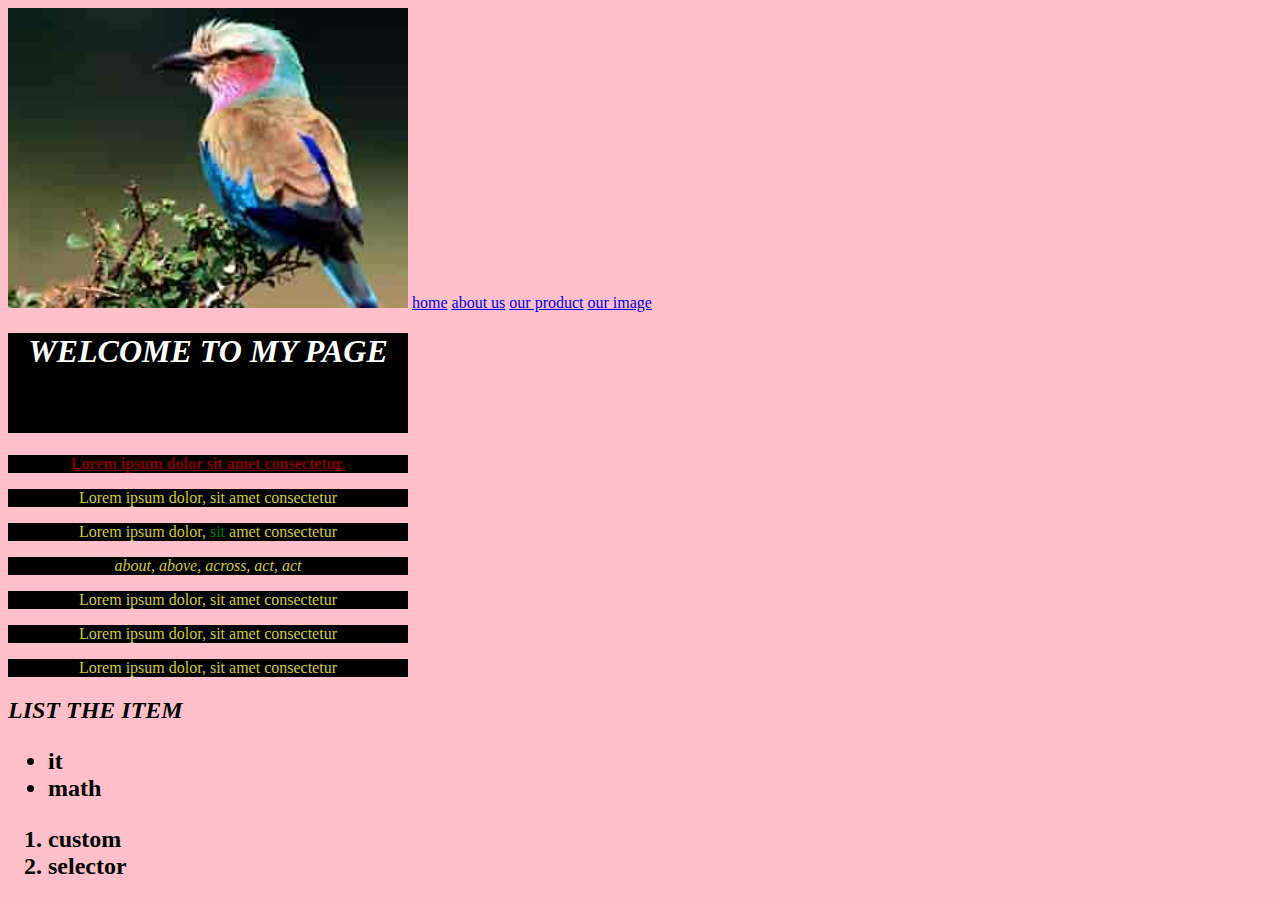
<file: diane.html>
<!DOCTYPE html>
<html lang="en">
<head>
    <style type="text/css">
        p{
            background-color: rgb(0,0,0);
            color:#cc3f;
            text-align: center;
            width:400px;
        
        }

        body{ background-color:pink}
        h1{background-color:black;
        color:white;
       text-align:center;
       width:400px;
       height:100px;
        }

        #p1 {color:maroon;
        text-decoration: underline;
        font-weight:bold
        }

        #sit{color:green;}
        
        .D1{font-style:italic;}

        #bird {width:400px;}
        
       

            
        </style>
    

    <title>MY PAGE</title>

    <link rel ="icon" type="image/jpg" href="my Bird.jpg"/>
   
</head>
<body>

    <img src="my Bird.jpg" alt="bird image" id="bird">


    <a href="HOME.html">home</a>


    <a href="about.html">about us</a>


    <a href="PRODUCT.html"> our product</a>
    

    <a href="IMAGE.html"> our image</a>
 

    

    <h1 class="D1"><i>WELCOME TO MY PAGE</i></h1>


   <p id="p1">  Lorem ipsum dolor sit amet consectetur.</p>
   <p> Lorem ipsum dolor, sit amet consectetur </p>
   <p> Lorem ipsum dolor, <span id="sit">sit </span>amet consectetur </p>
   <p class="D1"> about, above, across, act, act </p>
   <p> Lorem ipsum dolor, sit amet consectetur </p>
   <p> Lorem ipsum dolor, sit amet consectetur </p>
   <p> Lorem ipsum dolor, sit amet consectetur </p>

  

   <h2> <i>LIST THE ITEM</i></h12>

   <uL>
    <li> it</li>
    <li> math</li>
   </ul>
   <ol> 
    <li> custom</li>
    <li> selector</li>
   </ol>
</body>
</html>
</file>
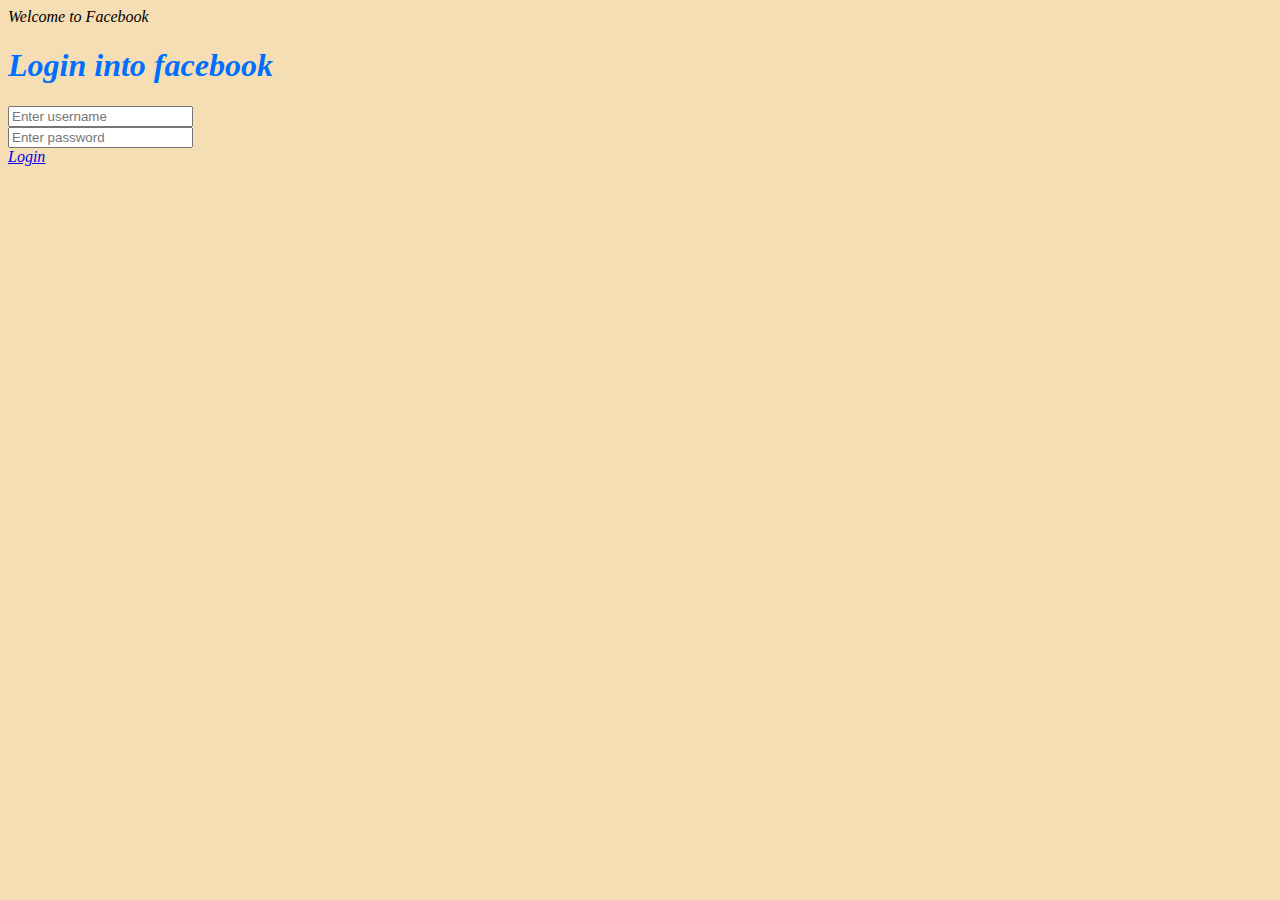
<file: facebook.html>
<html>
    <head>
        <title> FACEBOOK </title>
    </head>
    <body>
        
        <style>
          body{background-color: wheat;
        width: 200px;
        height: 200px   ;
        margin-right: 23px;
        font-style: italic;
    }

      .h1{color: rgb(0, 110, 255);
          width: 300px; ;
        }
      
@media screen and (max-width:700px){
    body{background-color: yellow;}
    p{color: wheat;}
  }
  @media screen and (max-width:400px){
    body{background-color:grey;}
    p{color:black;}
  }
        
        </style>
        
        Welcome to Facebook
    <h1 class="h1"> Login into facebook</h1>
    <label>
   <input type="text" placeholder="Enter username" name="username " required>
   </label>

   <label>
    <input type="password" placeholder="Enter password" name="password" required>
    </label>
    <a href="login2.html" >Login</a>
    </body>
</html>
</file>
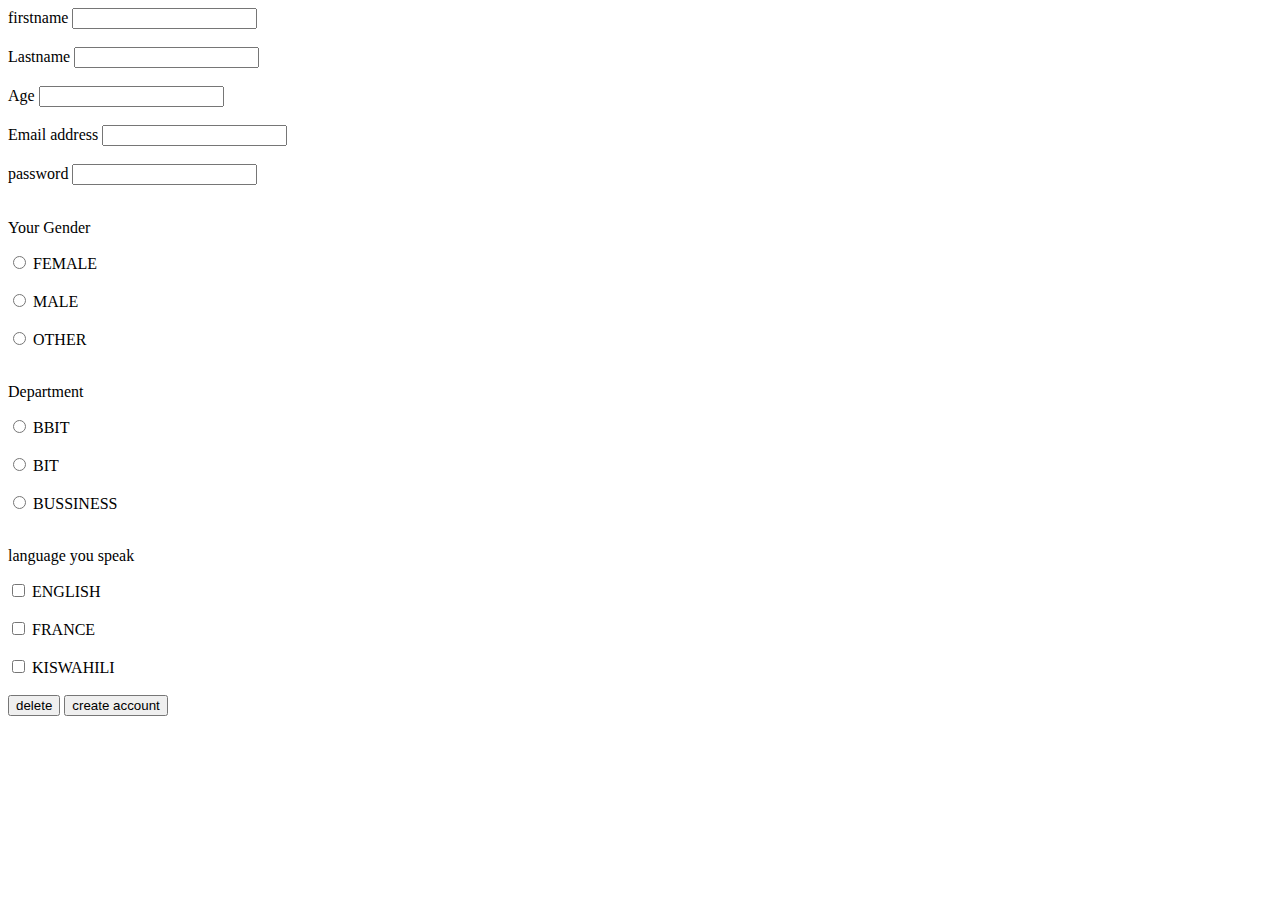
<file: form.html>
<html>
    <head>
        <title>
            form
        </title> 
    </head>
    <body>
        <form action="mypage.php" method="get">
            <label>firstname</label>
            <input type="text" name="fname"> <br></br>

            <label>Lastname</label>
            <input type="text" name="lname"><br></br>

            <label>Age</label>
            <input type="number"name="age"><br></br>

            <label>Email address</label>
            <input type="email" name="email"><br></br>

            <label>password</label>
            <input type="password" name="password"><br></br>
            <p> Your Gender</p>

            <input type="radio"name="dept" value="female"> FEMALE <br></br>
            <input type="radio"name="dept" value="male"> MALE <br></br>
            <input type="radio"name="dept" value="others"> OTHER <br></br>

            <p> Department</p>

            <input type="radio"name="g" value="bbit"> BBIT <br></br>
            <input type="radio"name="g" value="bit"> BIT <br></br>
            <input type="radio"name="g" value="bcs"> BUSSINESS <br></br>

            <p> language you speak</p>

            <input type="checkbox"name="e" value="English"> ENGLISH <br></br>
            <input type="checkbox"name="f" value="France"> FRANCE <br></br>
            <input type="checkbox"name="k" value="kiswahili"> KISWAHILI <br></br>



            <input type="reset" value="delete">
            <input type="submit" value="create account">
            
        </form>
    </body>
</html>
</file>
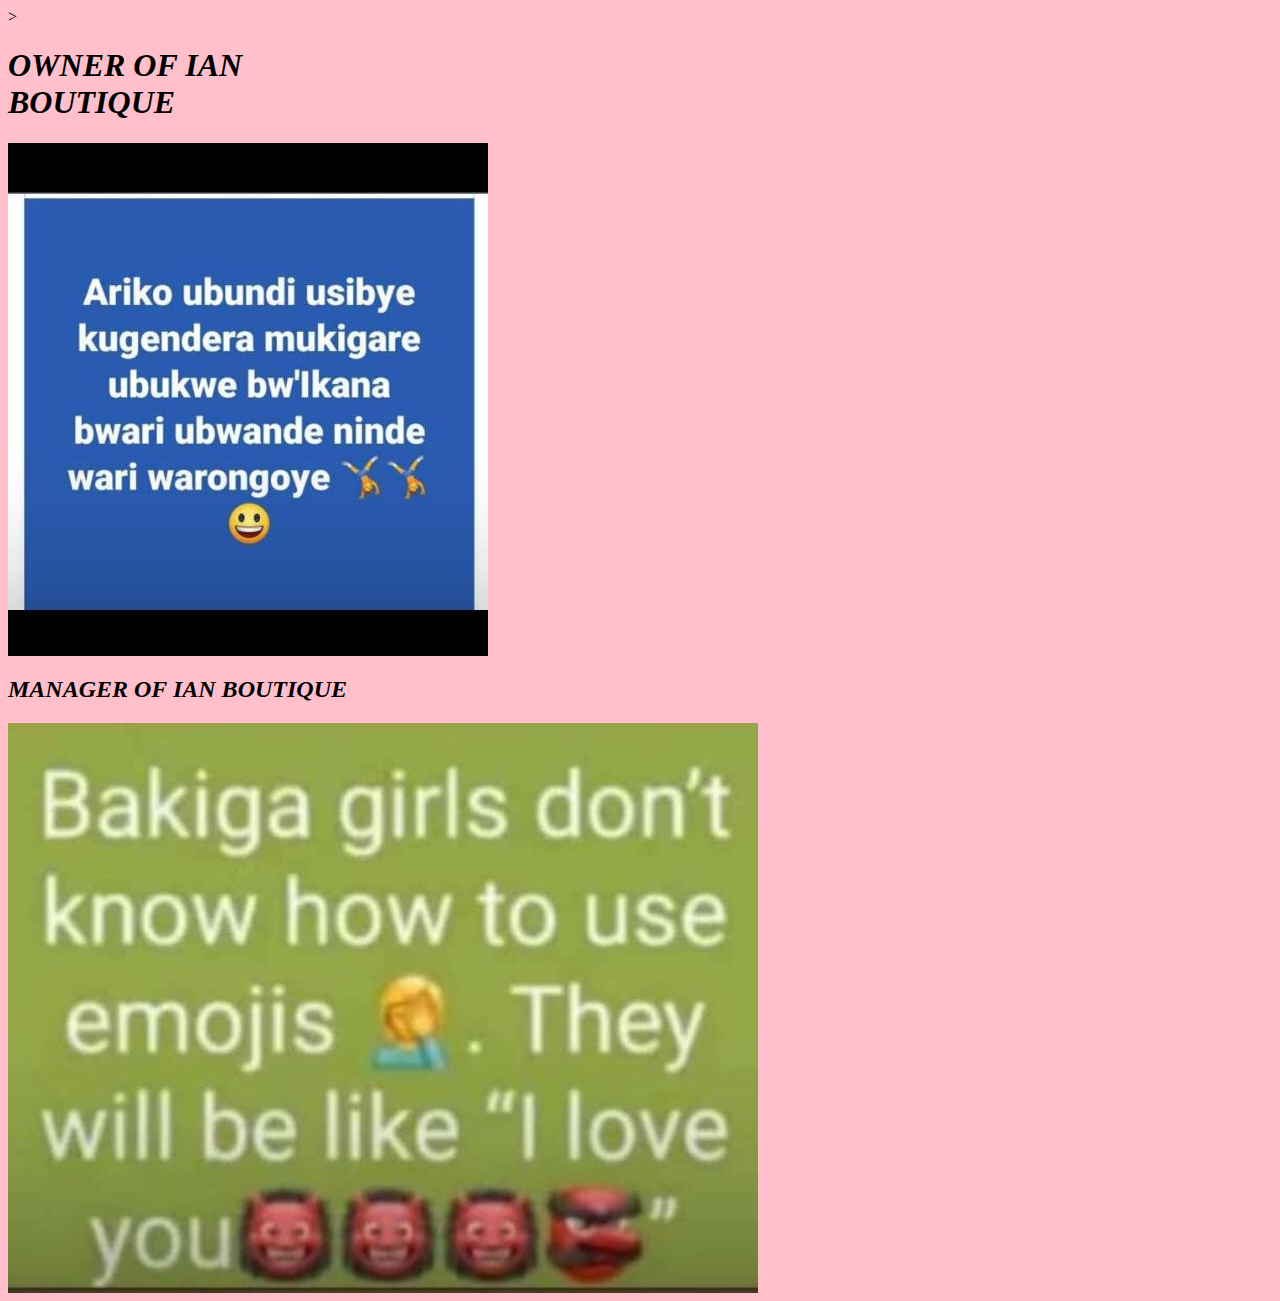
<file: IMAGE.html>
<html>
    <head>
        <title>IMAGE</title>>
    </head>
    <body style="background-color: pink;">
    
  <h1 style="font-style: oblique; width: 400px;"> OWNER OF IAN BOUTIQUE </h1>
        <img src="ubukwe.jpg " alt="ubukwe">
        <h2 style="font-style: oblique;  width: 400px;"> MANAGER OF IAN BOUTIQUE</h2>
        <img src="bakiga.jpg " alt="bakiga"> 
    </body>
</html>
</file>
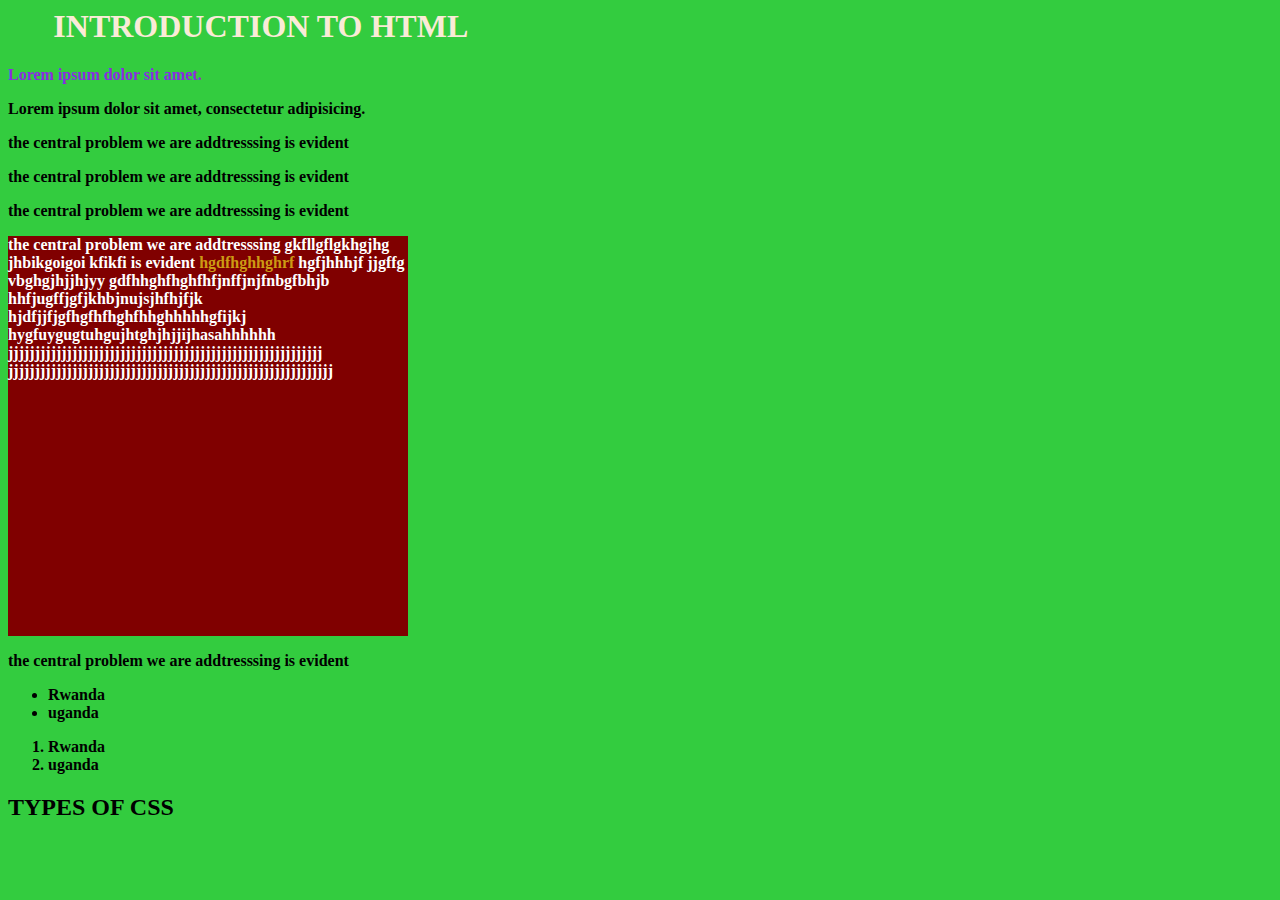
<file: introduction.html>
<html>
    <head>
        <title> my fiist web page</title>
</head>
<body style="background-color:#33cc3f;">

        <h1 style="color:antiquewhite; text-align:center;width:40%"><B> INTRODUCTION TO  HTML<B></h1>
        <P style="color:blueviolet; font-family:algeria;"> Lorem ipsum dolor sit amet.</P>
        <p>Lorem ipsum dolor sit amet, consectetur adipisicing.</p>
        <p>the central problem we are addtresssing is evident</p>
        <p>the central problem we are addtresssing is evident</p>
        <p>the central problem we are addtresssing is evident</p>
        <p style="background-color: maroon;color:white;width:400px;min-height:400px">the central problem we are addtresssing 
            gkfllgflgkhgjhg jhbikgoigoi kfikfi is evident <span style="color: rgb(204, 155, 20)">hgdfhghhghrf</span> hgfjhhhjf jjgffg vbghgjhjjhjyy
             gdfhhghfhghfhfjnffjnjfnbgfbhjb
               hhfjugffjgfjkhbjnujsjhfhjfjk
                         hjdfjjfjgfhgfhfhghfhhghhhhhgfijkj
               hygfuygugtuhgujhtghjhjjijhasahhhhhh
           jjjjjjjjjjjjjjjjjjjjjjjjjjjjjjjjjjjjjjjjjjjjjjjjjjjjjjjjjjj
           jjjjjjjjjjjjjjjjjjjjjjjjjjjjjjjjjjjjjjjjjjjjjjjjjjjjjjjjjjjjj</p>
        <p>the central problem we are addtresssing is evident</p>

        <ul>
            <li>Rwanda</li>
                <li>uganda</li>
        </ul>

        <ol>
            <li>Rwanda</li>
            <li>uganda</li>
        </ol>


        <h2><B> TYPES OF CSS<B></h2>

</body>
</html>
</file>
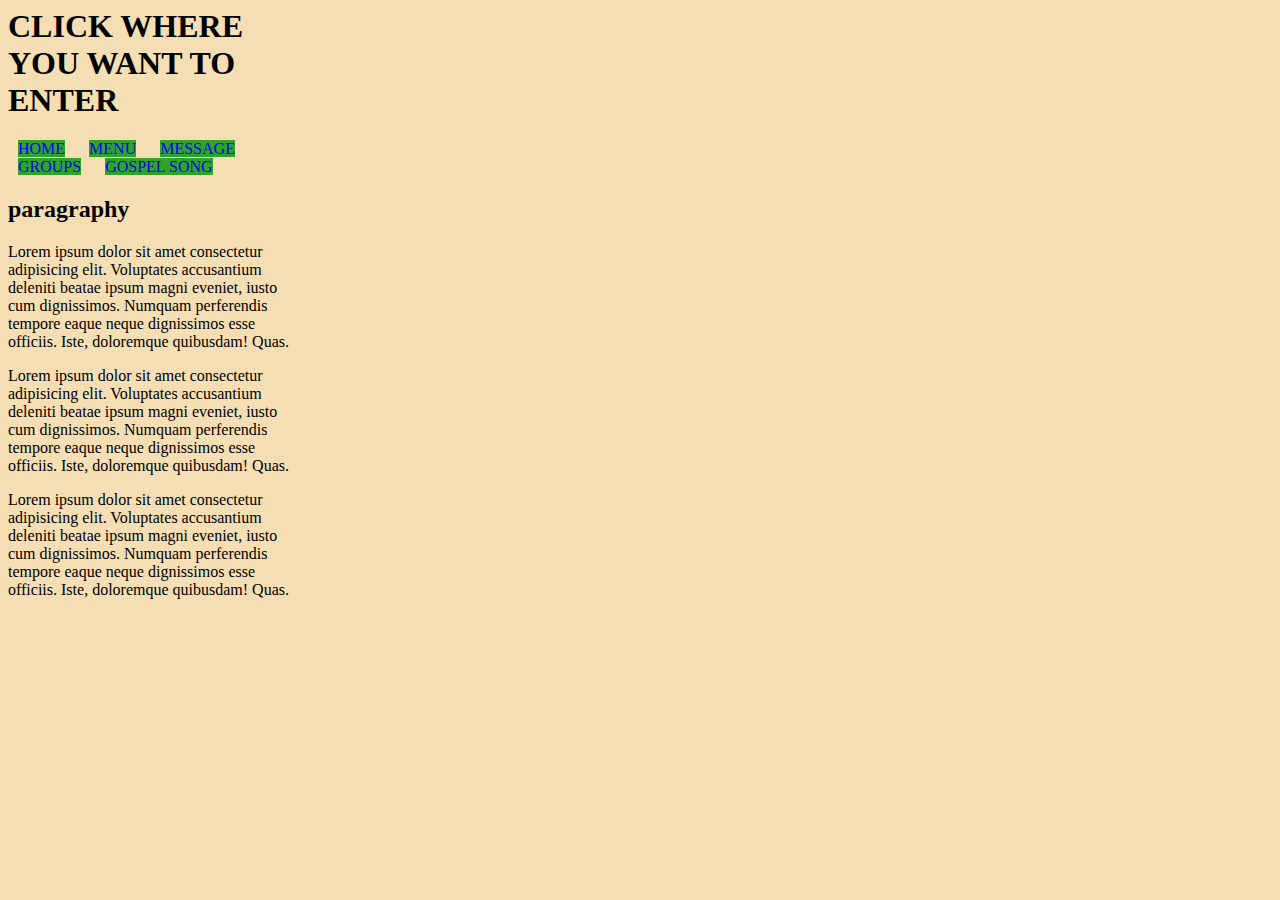
<file: login2.html>
<html>
    <head>
        <title> you are on facebook</title>
    </head>
    <body>

        <style>
            body{background-color: wheat;
              width: 300px;
              height: 200px;
               }
      
            .h1{color: rgb(79, 132, 202);
                width: 400px; ;
              }

              a:link{ margin: 10px; 
                background-color: rgb(46, 165, 42);
                display: inline;
                text-decoration:none ;
            }
            a:hover{background-color: black; color:white}

              
              </style>
        <h1> CLICK WHERE YOU WANT TO ENTER</h1>

        <a href="home.html" >HOME</a>
        <a href="menu.html" >MENU</a>
        <a href="message.html" >MESSAGE</a>
        <a href="groups.html" >GROUPS</a>
        <a href="gospel.html" >GOSPEL SONG</a>

        <h2> paragraphy </h2>

   <p>Lorem ipsum dolor sit amet consectetur adipisicing elit. Voluptates accusantium deleniti beatae ipsum magni eveniet, iusto cum dignissimos. Numquam perferendis tempore eaque neque 
    dignissimos esse officiis. Iste, doloremque quibusdam! Quas.</p>
    <p>Lorem ipsum dolor sit amet consectetur adipisicing elit. Voluptates accusantium deleniti beatae ipsum magni eveniet, iusto cum dignissimos. Numquam perferendis tempore eaque neque 
        dignissimos esse officiis. Iste, doloremque quibusdam! Quas.</p>
    
        <p>Lorem ipsum dolor sit amet consectetur adipisicing elit. Voluptates accusantium deleniti beatae ipsum magni eveniet, iusto cum dignissimos. Numquam perferendis tempore eaque neque 
            dignissimos esse officiis. Iste, doloremque quibusdam! Quas.</p>
            

    </body>
</html>
</file>
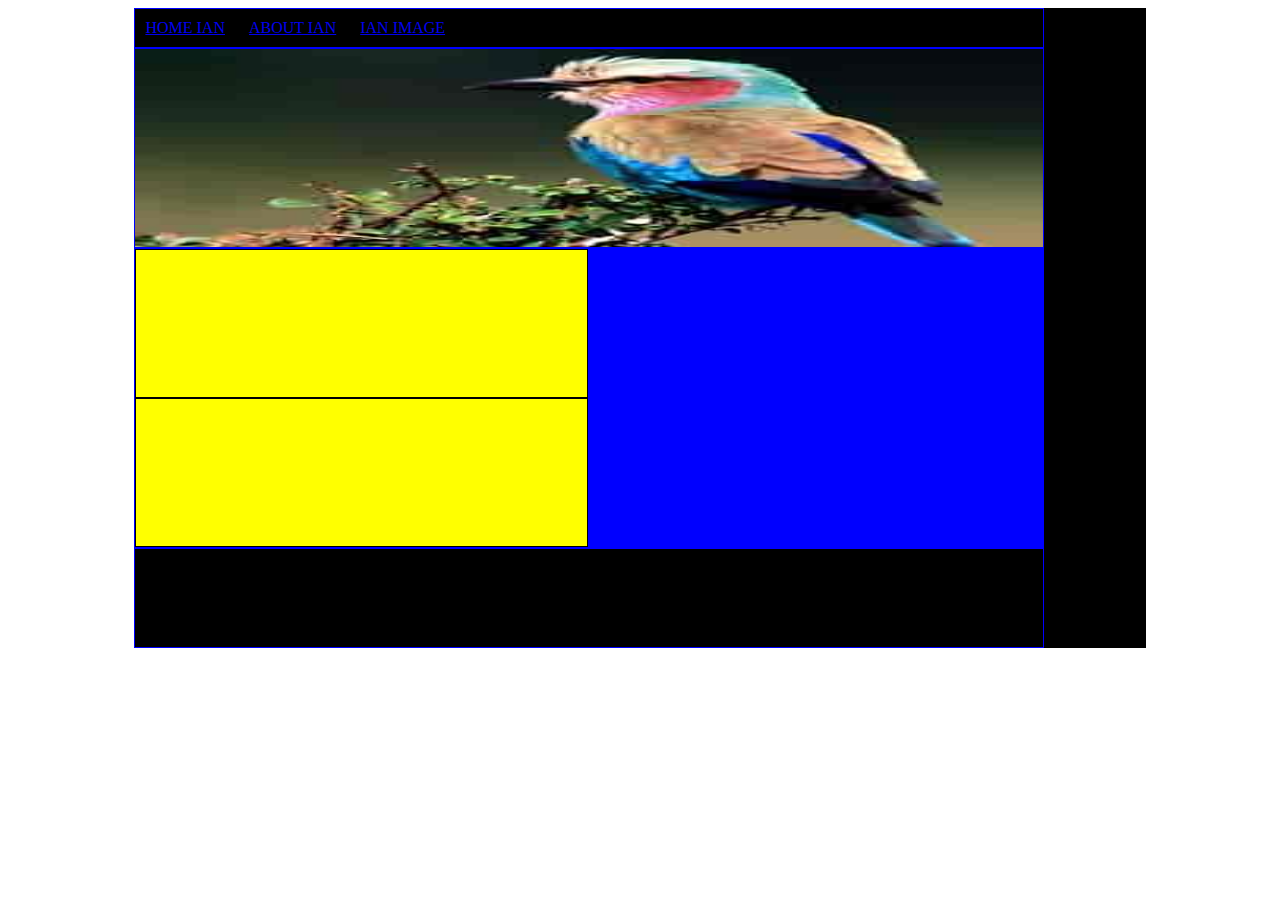
<file: mediaquerry.html>
<html>
    <head>
        <title>responsive webpage</title>
        <link rel="stylesheet" type="text/css" href="querry.css">
    </head>
    <body>
    
        <div class="main-container">
            <div id="nav">

                <a href="HOME IAN.html">HOME IAN</a>
                  <a href="ABOUT IAN.html">ABOUT IAN</a>
              <a href="IMAGE.html"> IAN IMAGE </a>
            </div>
            <div id="banner">
                <img src="my Bird.jpg">
            </div>
            <div id="box1">
                <div class="box1a"></div>
                <div class="box1b"></div>
            </div>
    
         
            
    
            <div id="box2"></div>
            <footer id="footer"></footer>
    
        </div>
   </body>

</html>
</file>
<file: querry.css>
*{
    box-sizing:border-box;
}


body{}

#nav{border: 1px solid blue;
width: 90%;}

#nav a:link{padding: 10px;
display:inline-block}

#nav a:hover{ background-color: darkgreen; 
color:white;}
#banner{border: 1px solid blue ;
width:90% ;
height:200px;}

#banner img{width: 100%;
height: 100%;}

#box1{border:1Px solid blue;
width: 45%;
height: 300px;
background-color: yellow;
float: left;}
#box2{border:1Px solid blue;
    width: 45%;
    height: 300px;
    background-color:blue;
    float:left}
    #footer{
        border: 1px solid blue;
        width: 90%;
        height: 100px;
     clear:left}

.main-container{
    margin: auto;
    background-color: black;
    width: 80%;

}

.box1a{
    height: 50%;
    border: 1px solid black;       
}
.box1b{
    height: 50%;
    border: 1px solid black;    
   
}
</file>
